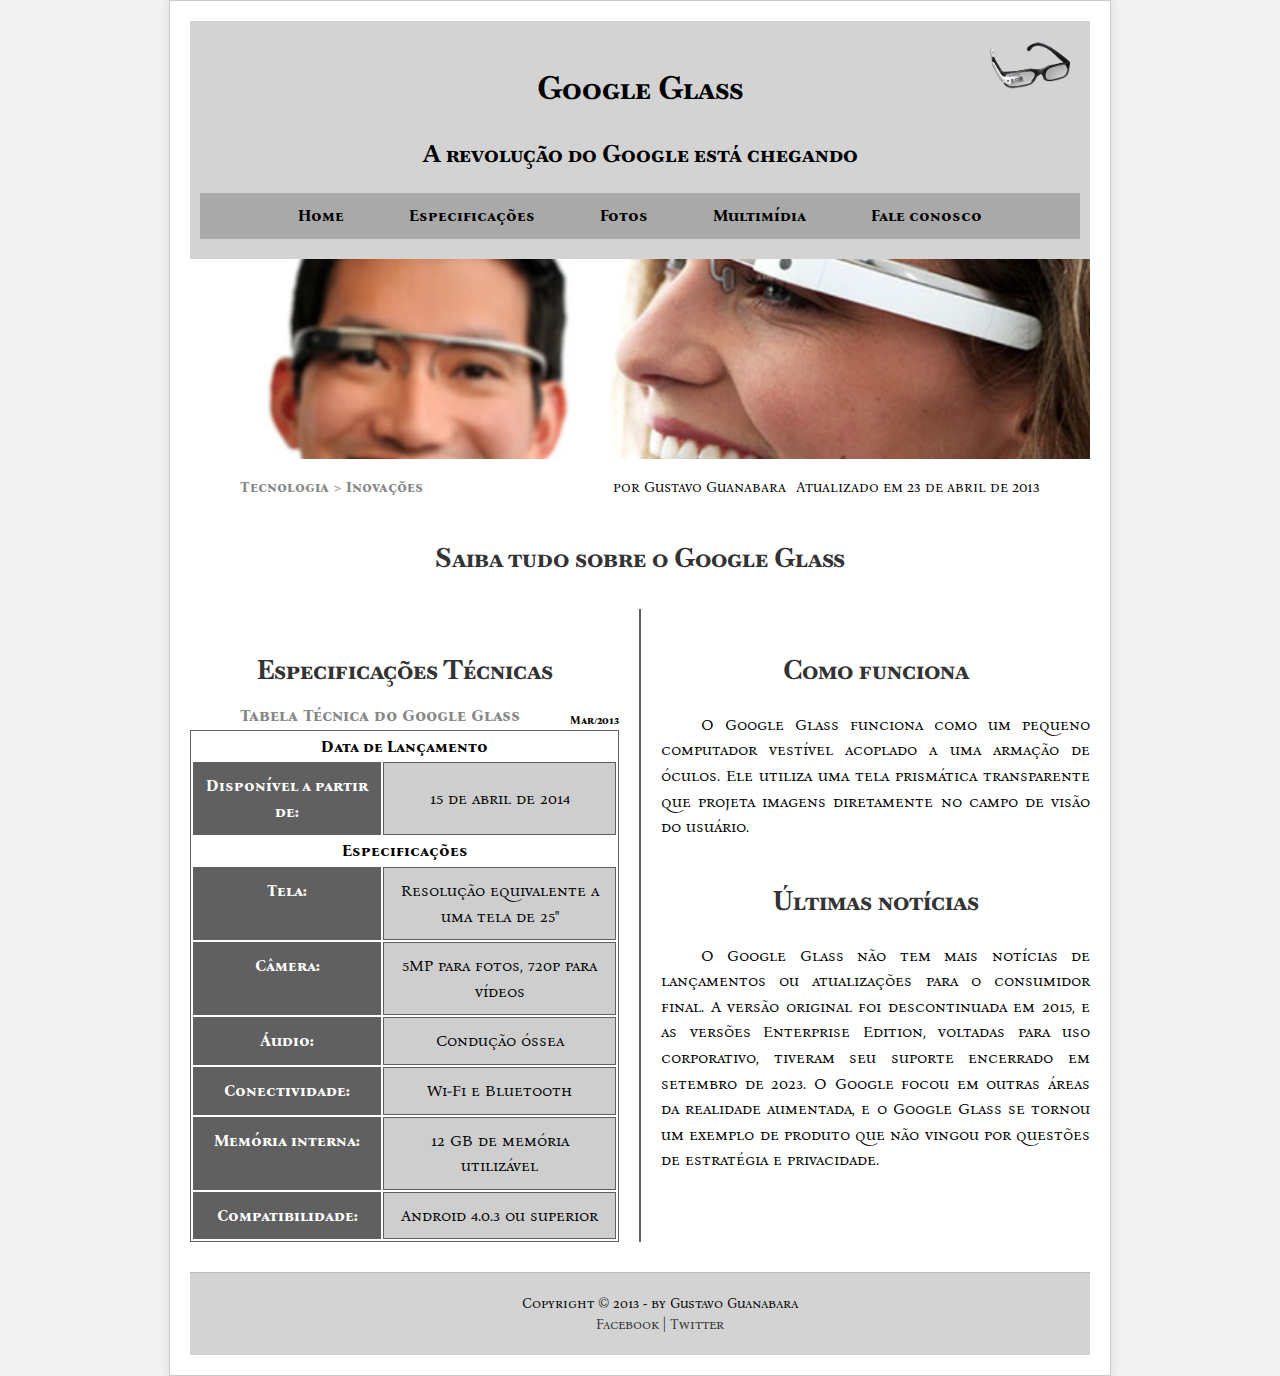
<file: pacote01/projeto-glass-html5/index.html>
<!DOCTYPE html>
<html lang="pt-br">
<head>
    <meta charset="UTF-8">
    <title>Tudo sobre Google Glass</title>
    <link rel="stylesheet" type="text/css" href="_css/estilo.css"/>
    <script src="_javascript/funcoes.js"></script>
</head>
<body class="index">
<div id="interface">
    <header id="cabecalho">
        <hgroup>
            <h1>Google Glass</h1>
            <h2>A revolução do Google está chegando</h2>
        </hgroup>
        <img id="icone" src="_imagens/glass-oculos-preto-peq.png" alt="Ícone do Google Glass"/>
        <nav id="menu">
            <ul>
                <li onmouseover="mudaFoto('_imagens/home.png')" onmouseout="mudaFoto('_imagens/contato.png')"><a href="index.html">Home</a></li>
                <li onmouseover="mudaFoto('_imagens/especificacoes.png')" onmouseout="mudaFoto('_imagens/contato.png')"><a href="specs.html">Especificações</a></li>
                <li onmouseover="mudaFoto('_imagens/fotos.png')" onmouseout="mudaFoto('_imagens/contato.png')"><a href="fotos.html">Fotos</a></li>
                <li onmouseover="mudaFoto('_imagens/multimidia.png')" onmouseout="mudaFoto('_imagens/contato.png')"><a href="multimidia.html">Multimídia</a></li>
                <li onmouseover="mudaFoto('_imagens/contato.png')" onmouseout="mudaFoto('_imagens/contato.png')"><a href="fale-conosco.html">Fale conosco</a></li>
            </ul>
        </nav>
    </header>
    <img class="img-topo" src="_imagens/glass-quadro-homem-mulher.jpg" alt="Google Glass em uso">
    <section id="corpo">
        <article id="noticia-principal">
            <header id="cabecalho-artigo">
               <div class="info-inline">
                    <span class="tema">Tecnologia &gt; Inovações</span>
                    <span class="autor">por Gustavo Guanabara</span>
                    <span class="data">Atualizado em 23 de abril de 2013</span>
                </div>
                <h1 class="titulo-secao">Saiba tudo sobre o Google Glass</h1>
            </header>
            <div id="box-especificacoes">
    <div class="coluna-esquerda">
        <h2 class="titulo-secao">Especificações Técnicas</h2>
        <table id="tabelaspec">
            <caption>Tabela Técnica do Google Glass <span>Mar/2013</span></caption>
            <tr><th colspan="2">Data de Lançamento</th></tr>
            <tr><td class="ce">Disponível a partir de:</td> <td class="cd">15 de abril de 2014</td></tr>

            <tr><th colspan="2">Especificações</th></tr>
            <tr><td class="ce">Tela:</td> <td class="cd">Resolução equivalente a uma tela de 25"</td></tr>
            <tr><td class="ce">Câmera:</td> <td class="cd">5MP para fotos, 720p para vídeos</td></tr>
            <tr><td class="ce">Áudio:</td> <td class="cd">Condução óssea</td></tr>
            <tr><td class="ce">Conectividade:</td> <td class="cd">Wi-Fi e Bluetooth</td></tr>
            <tr><td class="ce">Memória interna:</td> <td class="cd">12 GB de memória utilizável</td></tr>
            <tr><td class="ce">Compatibilidade:</td> <td class="cd">Android 4.0.3 ou superior</td></tr>
        </table>
    </div>

    <div class="divisor-vertical"></div>

    <div class="coluna-direita">
        <h2 class="titulo-secao">Como funciona</h2>
        <p>O Google Glass funciona como um pequeno computador vestível acoplado a uma armação de óculos. Ele utiliza uma tela prismática transparente que projeta imagens diretamente no campo de visão do usuário.</p>
        <h2 class="titulo-secao">Últimas notícias</h2>
        <p>O Google Glass não tem mais notícias de lançamentos ou atualizações para o consumidor final. A versão original foi descontinuada em 2015, e as versões Enterprise Edition, voltadas para uso corporativo, tiveram seu suporte encerrado em setembro de 2023. O Google focou em outras áreas da realidade aumentada, e o Google Glass se tornou um exemplo de produto que não vingou por questões de estratégia e privacidade.</p>
    </div>
</div>
        </article>
    </section>
    <footer id="rodape">
        <p>Copyright &copy; 2013 - by Gustavo Guanabara</p>
        <p>
            <a href="https://facebook.com/cursosemvideo" target ="_blank">Facebook</a> |
            <a href="https://twitter.com/cursosemvideo" target ="_blank">Twitter</a>
        </p>
    </footer>
</div>
</body>
</html>
</file>
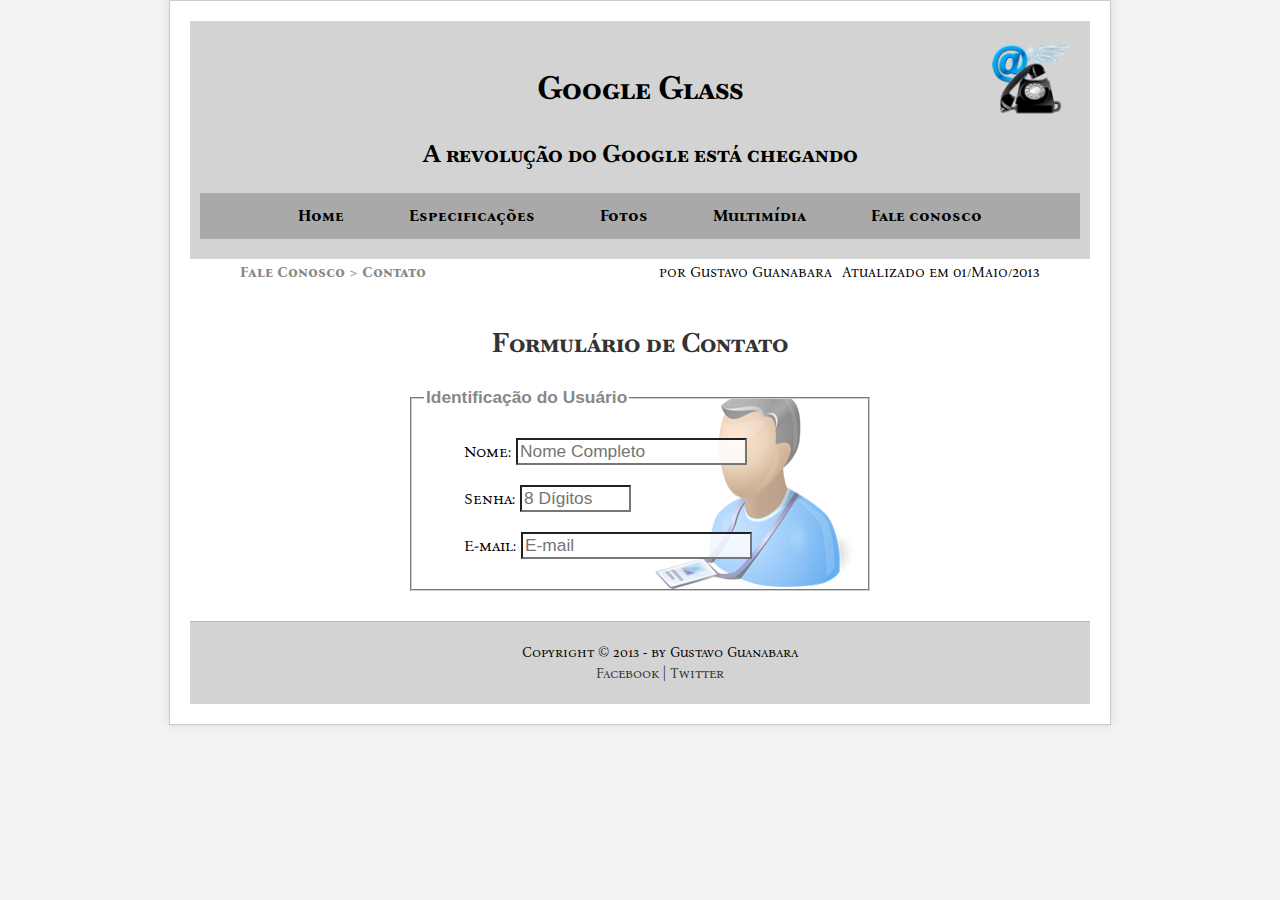
<file: pacote01/projeto-glass-html5/fale-conosco.html>
<!DOCTYPE html>
<html lang="pt-br">
<head>
    <meta charset="UTF-8">
    <title>Tudo sobre Google Glass</title>
    <link rel="stylesheet" type="text/css" href="_css/estilo.css"/>
    <link rel="stylesheet" href="_css/form.css"/>
    <script type="text/javascript" src="_javascript/funcoes.js"></script>
    <script>
        function calc_total() {
            var qtd = parseInt(document.getElementById('cQtd').value);
            var tot = qtd * 1500;
            document.getElementById('cTot').value = tot;
        }
    </script>
</head>
<body>
    <div id="interface">
        <header id="cabecalho">
            <hgroup>
                <h1>Google Glass</h1>
                <h2>A revolução do Google está chegando</h2>
            </hgroup>
            <img id="icone" src="_imagens/contato.png"/>
            <nav id="menu">
                <ul>
                    <li onmouseover="mudaFoto('_imagens/home.png')" onmouseout="mudaFoto('_imagens/contato.png')"><a href="index.html">Home</a></li>
                    <li onmouseover="mudaFoto('_imagens/especificacoes.png')" onmouseout="mudaFoto('_imagens/contato.png')"><a href="specs.html">Especificações</a></li>
                    <li onmouseover="mudaFoto('_imagens/fotos.png')" onmouseout="mudaFoto('_imagens/contato.png')"><a href="fotos.html">Fotos</a></li>
                    <li onmouseover="mudaFoto('_imagens/multimidia.png')" onmouseout="mudaFoto('_imagens/contato.png')"><a href="multimidia.html">Multimídia</a></li>
                    <li onmouseover="mudaFoto('_imagens/contato.png')" onmouseout="mudaFoto('_imagens/contato.png')"><a href="fale-conosco.html">Fale conosco</a></li>
                </ul>
            </nav>
        </header>
        <div class="info-inline">
            <span class="tema">Fale Conosco &gt; Contato</span>
            <span class="autor">por Gustavo Guanabara</span>
            <span class="data">Atualizado em 01/Maio/2013</span>
        </div>
        <section id="corpo-full">
            <article id="noticia-principal">
                <h1 class="titulo-secao">Formulário de Contato</h1>

                <form method="post" id="fContato" action="mailto:contato@gcursoemvideo.com" oninput="calc_total()">
                    <fieldset id="usuario">
                        <legend>Identificação do Usuário</legend>
                        <p>
                            <label for="cNome">Nome: </label>
                            <input type="text" name="tNome" id="cNome" size="20" maxlength="30" placeholder="Nome Completo"/>
                        </p>
                        <p>
                            <label for="cSenha">Senha: </label>
                            <input type="password" name="tSenha" id="cSenha" size="8" maxlength="8" placeholder="8 Dígitos"/>
                        </p>
                        <p>
                            <label for="cMail">E-mail: </label>
                            <input type="email" name="tMail" id="cMail" size="20" maxlength="40" placeholder="E-mail"/>
                        </p>
                    </fieldset>                
                </form>
            </article>
        </section>
        <footer id="rodape">
            <p>Copyright &copy; 2013 - by Gustavo Guanabara</p>
            <p>
                <a href="https://facebook.com/cursosemvideo" target="_blank">Facebook</a> |
                <a href="https://twitter.com/cursosemvideo" target="_blank">Twitter</a>
            </p>
        </footer>
    </div>
</body>
</html>
</file>
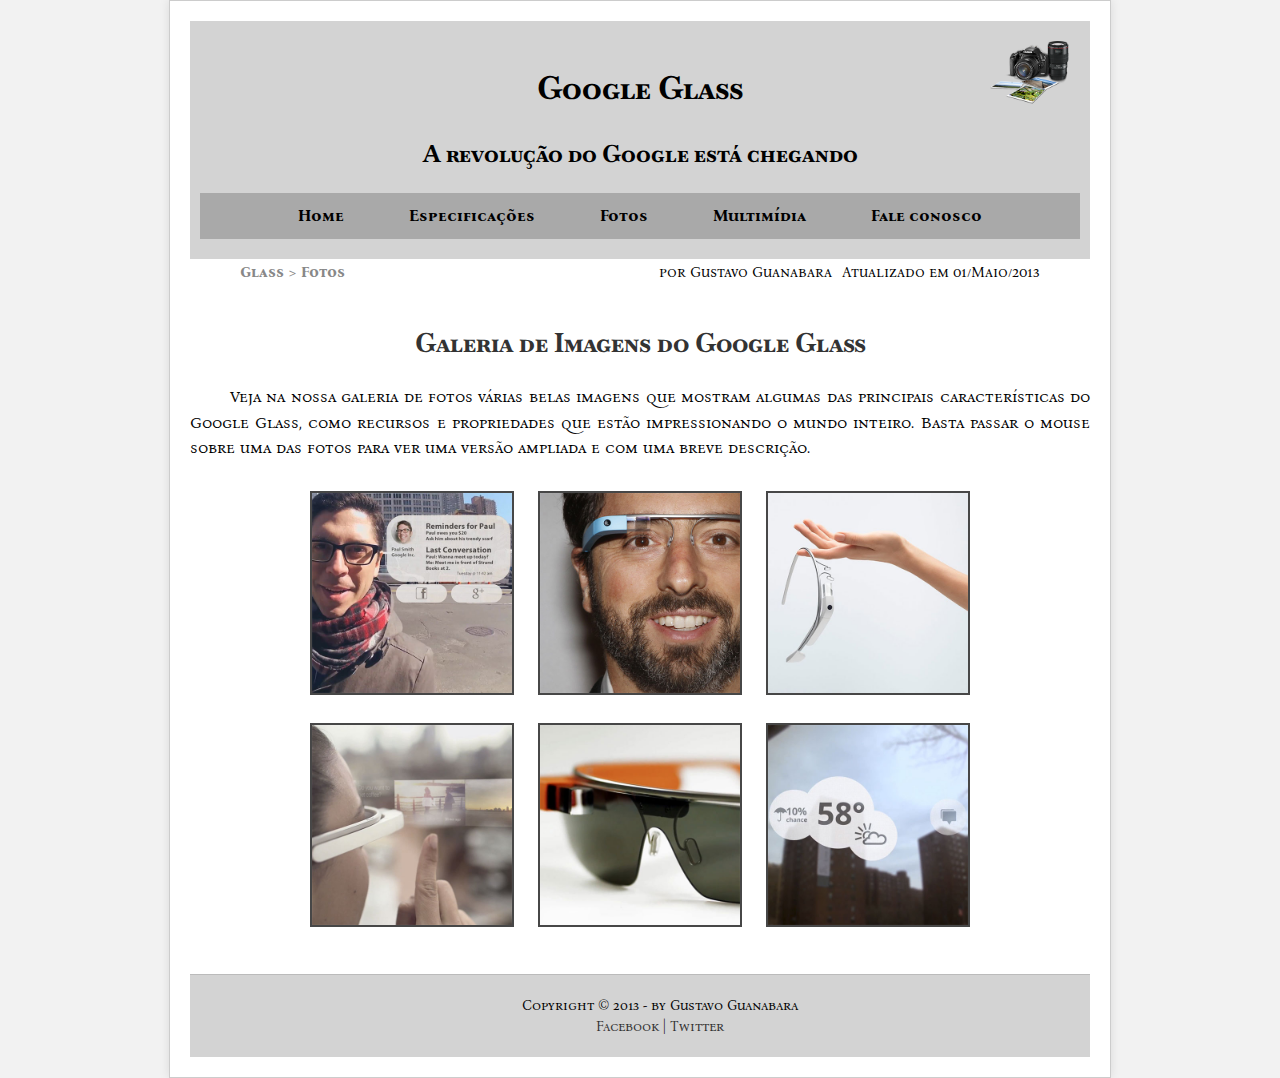
<file: pacote01/projeto-glass-html5/fotos.html>
<!DOCTYPE html>
<html lang="pt-br">
<head>
    <meta charset="UTF-8">
    <title>Tudo sobre Google Glass</title>
    <link rel="stylesheet" type="text/css" href="_css/estilo.css"/>
    <link rel="stylesheet" href="_css/fotos.css"/>
</head>
<script language="javascript" src="_javascript/funcoes.js"></script>
<body>
<div id="interface">
<header id="cabecalho">
    <hgroup>
        <h1>Google Glass</h1>
        <h2>A revolução do Google está chegando</h2>
    </hgroup>
    <img id="icone" src="_imagens/fotos.png"/>
    <nav id="menu">
        <ul>
            <li onmouseover="mudaFoto('_imagens/home.png')" onmouseout="mudaFoto('_imagens/fotos.png')"><a href="index.html">Home</a></li>
            <li onmouseover="mudaFoto('_imagens/especificacoes.png')" onmouseout="mudaFoto('_imagens/fotos.png')"><a href="specs.html">Especificações</a></li>
            <li onmouseover="mudaFoto('_imagens/fotos.png')" onmouseout="mudaFoto('_imagens/fotos.png')"><a href="fotos.html">Fotos</a></li>
            <li onmouseover="mudaFoto('_imagens/multimidia.png')" onmouseout="mudaFoto('_imagens/fotos.png')"><a href="multimidia.html">Multimídia</a></li>
            <li onmouseover="mudaFoto('_imagens/contato.png')" onmouseout="mudaFoto('_imagens/fotos.png')"><a href="fale-conosco.html">Fale conosco</a></li>
        </ul>
    </nav>
</header>
<div class="info-inline">
    <span class="tema">Glass &gt; Fotos</span>
    <span class="autor">por Gustavo Guanabara</span>
    <span class="data">Atualizado em 01/Maio/2013</span>
</div>
<section id="corpo-full">
    <article id="noticia-principal">
        <h1 class="titulo-secao">Galeria de Imagens do Google Glass</h1>
        <p>Veja na nossa galeria de fotos várias belas imagens que mostram algumas das principais características do Google Glass, como recursos e propriedades que estão impressionando o mundo inteiro. Basta passar o mouse sobre uma das fotos para ver uma versão ampliada e com uma breve descrição.</p>
        <ul id="album-fotos"> 
            <li id="foto01"><span><img src="_imagens/galeria-01.jpg"></span></li>
            <li id="foto02"><span><img src="_imagens/galeria-02.jpg"></span></li>
            <li id="foto03"><span><img src="_imagens/galeria-03.jpg"></span></li>
            <li id="foto04"><span><img src="_imagens/galeria-04.jpg"></span></li>
            <li id="foto05"><span><img src="_imagens/galeria-05.jpg"></span></li>
            <li id="foto06"><span><img src="_imagens/galeria-06.jpg"></span></li>
        </ul>
    </article>
</section>
<footer id="rodape">
     <p>Copyright &copy; 2013 - by Gustavo Guanabara</p>
     <p>
        <a href="https://facebook.com/cursosemvideo" target="_blank">Facebook</a> |
        <a href="https://twitter.com/cursosemvideo" target="_blank">Twitter</a>
    </p>
</footer>
</div>
</body>
</html>
</file>
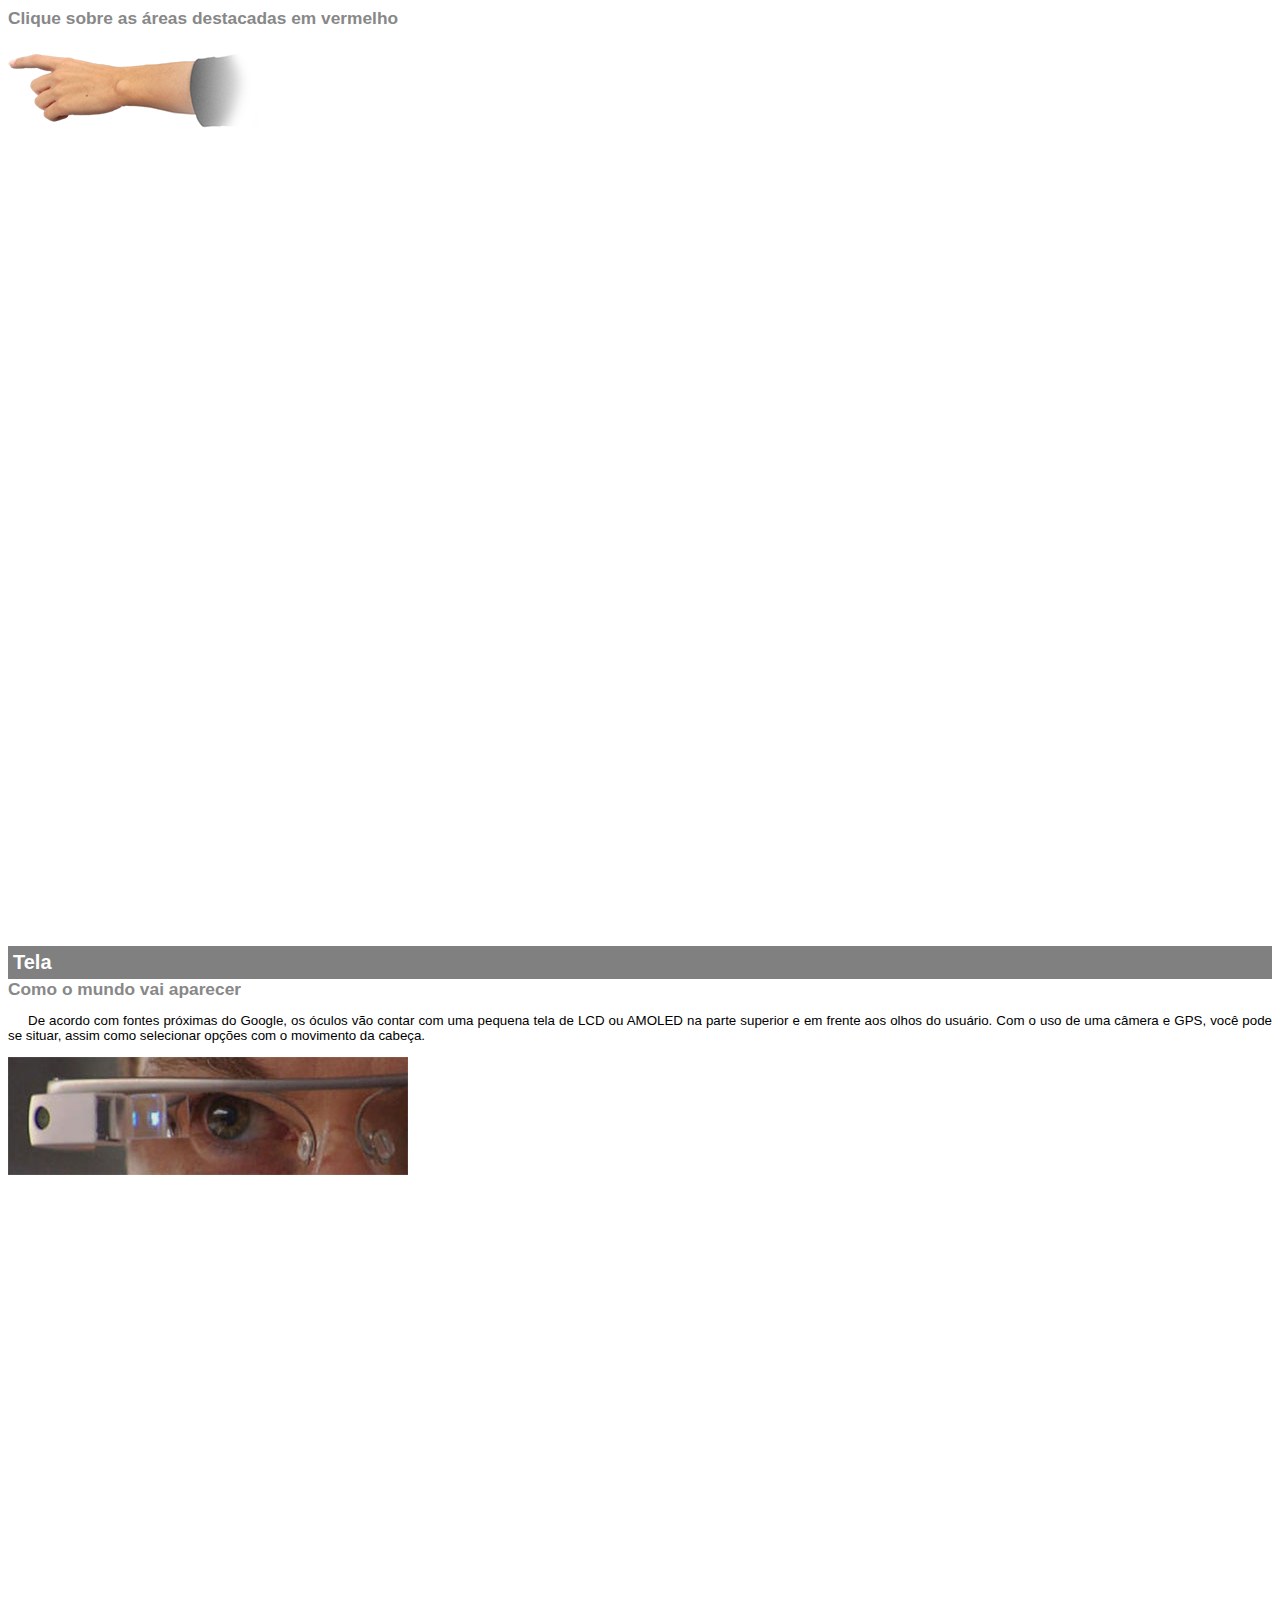
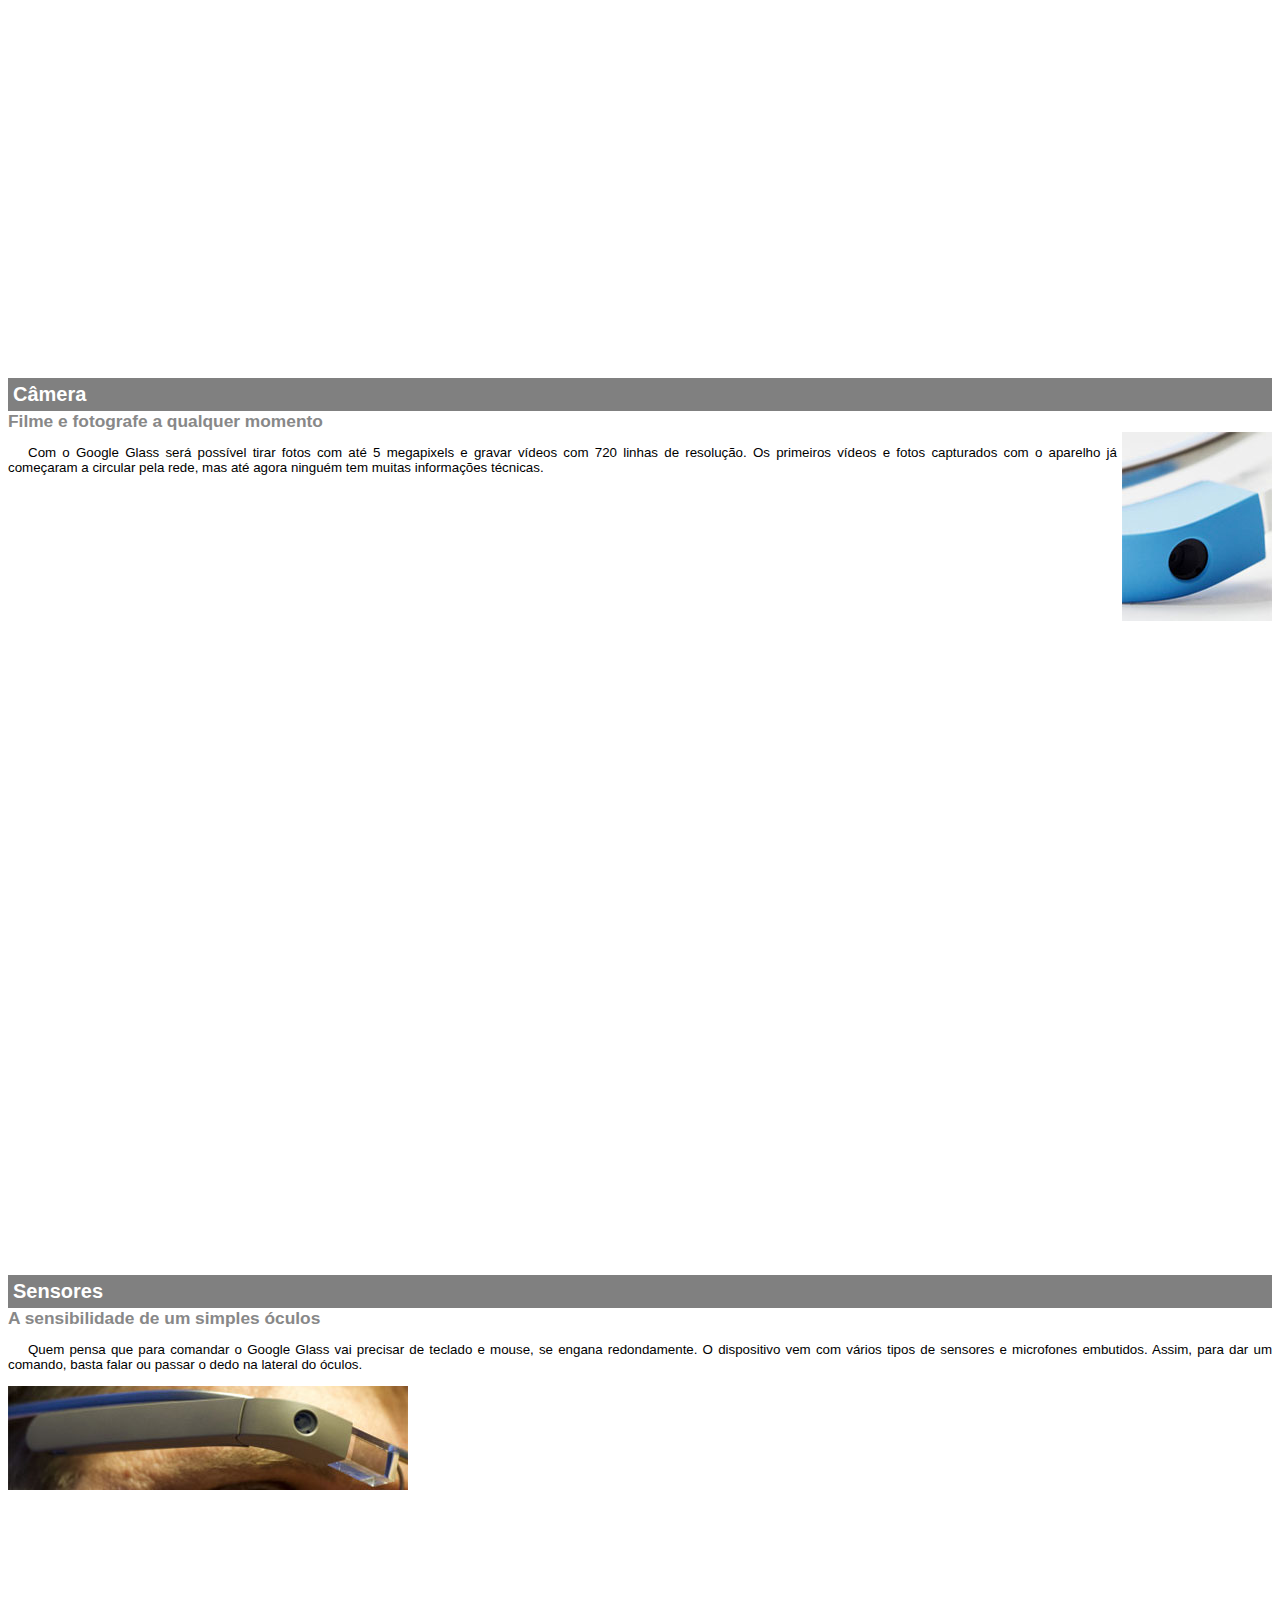
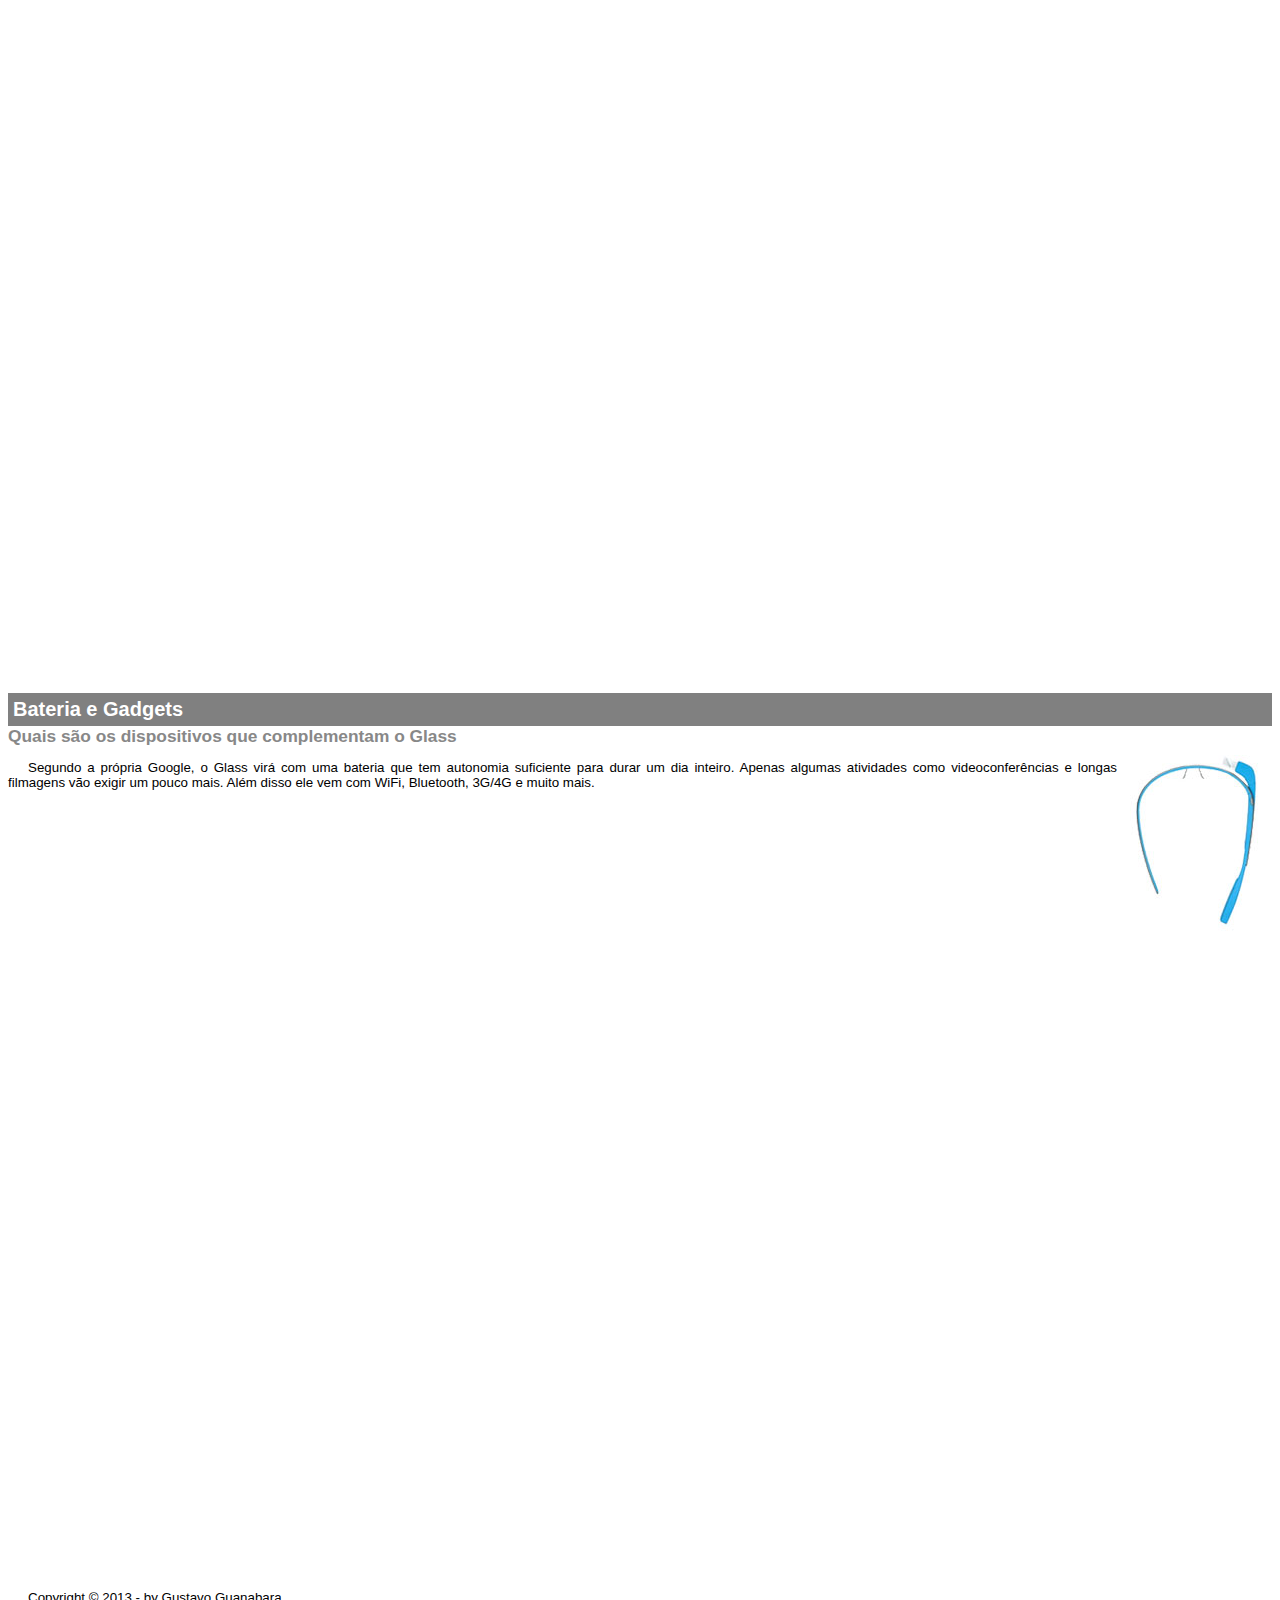
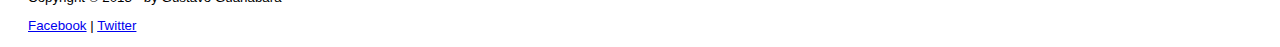
<file: pacote01/projeto-glass-html5/google-glass.html>
<!DOCTYPE html>
<html lang="pt-br">
<head>
    <meta charset="UTF-8">
    <meta name="viewport" content="width=device-width, initial-scale=1.0">
    <title>informações sobre o Google Glass</title>
    <style>
        body {
            font-family: Arial;
            font-size: 10pt;
        }
    p {
        text-align: justify;
        text-indent: 20px;
    }
    article h1 {
        font-size: 15pt;
        color: white;
        background-color: gray;
        padding: 5px;
        margin: 0px;
    }
    article h2 {
        font-size: 13pt;
        color: #888888;
        margin: 0px;
    }
    article {
        margin-bottom: 800px;
    }
    img.img-dir {
        display: block;
        float: right;
        margin-left: 5px;
    }
    </style>
</head>
<body>
<article id="topo">
    <header>
        <h2>Clique sobre as áreas destacadas em vermelho</h2>
    </header>
    <img src="_imagens/mao.png" alt="Mão apontando para a esquerda"/>
</article>
<article id="tela">
    <header>
        <h1>Tela</h1>
        <h2>Como o mundo vai aparecer</h2>
    </header>
    <p>De acordo com fontes próximas do Google, os óculos vão contar com uma pequena tela de LCD ou AMOLED na parte superior e em frente aos olhos do usuário. Com o uso de uma câmera e GPS, você pode se situar, assim como selecionar opções com o movimento da cabeça.</p>
    <img src="_imagens/det-tela.jpg" alt="Tela do Google Glass"/>
</article>

<article id="camera">
    <header>
        <h1>Câmera</h1>
        <h2>Filme e fotografe a qualquer momento</h2>
    </header>
    <img src="_imagens/det-camera.jpg" class="img-dir" alt="Câmera do Google Glass">
<p>Com o Google Glass será possível tirar fotos com até 5 megapixels e gravar vídeos com 720 linhas de resolução. Os primeiros vídeos e fotos capturados com o aparelho já começaram a circular pela rede, mas até agora ninguém tem muitas informações técnicas.</p></article>
<article id="sensores">
    <header>
        <h1>Sensores</h1>
        <h2>A sensibilidade de um simples óculos</h2>
    </header>
    <p>Quem pensa que para comandar o Google Glass vai precisar de teclado e mouse, se engana redondamente. O dispositivo vem com vários tipos de sensores e microfones embutidos. Assim, para dar um comando, basta falar ou passar o dedo na lateral do óculos.</p>
    <img src="_imagens/det-touch.jpg" alt="Sensores do Google Glass"/>
</article>
<article id="gadgets">
    <header>
        <h1>Bateria e Gadgets</h1>
        <h2>Quais são os dispositivos que complementam o Glass</h2>
    </header>
    <img src="_imagens/det-bateria.jpg" class="img-dir" alt="Bateria e Gadgets do Google Glass"/>
    <p>Segundo a própria Google, o Glass virá com uma bateria que tem autonomia suficiente para durar um dia inteiro. Apenas algumas atividades como videoconferências e longas filmagens vão exigir um pouco mais. Além disso ele vem com WiFi, Bluetooth, 3G/4G e muito mais.</p>
</article>
<footer id="rodape">
     <p>Copyright &copy; 2013 - by Gustavo Guanabara</p>
     <p>
        <a href="https://facebook.com/cursosemvideo" target="_blank">Facebook</a> |
        <a href="https://twitter.com/cursosemvideo" target="_blank">Twitter</a>
    </p>
</footer>
</body>
</html>
</file>
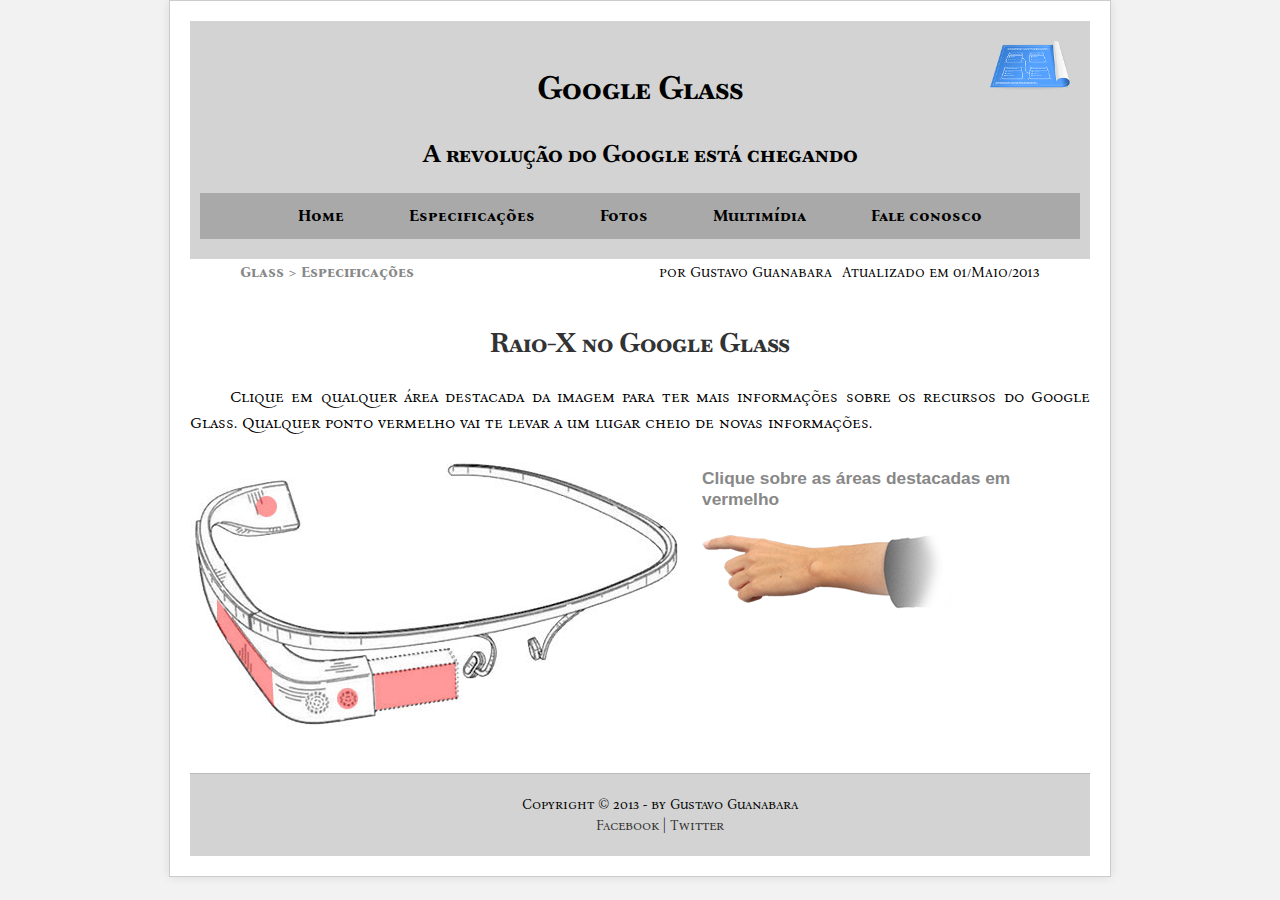
<file: pacote01/projeto-glass-html5/specs.html>
<!DOCTYPE html>
<html lang="pt-br">
<head>
    <meta charset="UTF-8">
    <title>Tudo sobre Google Glass</title>
    <link rel="stylesheet" type="text/css" href="_css/estilo.css"/>
    <link rel="stylesheet" href="_css/specs.css">
</head>
<script language="javascript" src="_javascript/funcoes.js"></script>
<body>
<div id="interface">
<header id="cabecalho">
    <hgroup>
        <h1>Google Glass</h1>
        <h2>A revolução do Google está chegando</h2>
    </hgroup>
    <img id="icone" src="_imagens/especificacoes.png"/>
    <nav id="menu">
        <ul>
            <li onmouseover="mudaFoto('_imagens/home.png')" onmouseout="mudaFoto('_imagens/especificacoes.png')"><a href="index.html">Home</a></li>
            <li onmouseover="mudaFoto('_imagens/especificacoes.png')" onmouseout="mudaFoto('_imagens/especificacoes.png')"><a href="specs.html">Especificações</a></li>
            <li onmouseover="mudaFoto('_imagens/fotos.png')" onmouseout="mudaFoto('_imagens/especificacoes.png')"><a href="fotos.html">Fotos</a></li>
            <li onmouseover="mudaFoto('_imagens/multimidia.png')" onmouseout="mudaFoto('_imagens/especificacoes.png')"><a href="multimidia.html">Multimídia</a></li>
            <li onmouseover="mudaFoto('_imagens/contato.png')" onmouseout="mudaFoto('_imagens/especificacoes.png')"><a href="fale-conosco.html">Fale conosco</a></li>
        </ul>
    </nav>
</header>
<div class="info-inline">
    <span class="tema">Glass &gt; Especificações</span>
    <span class="autor">por Gustavo Guanabara</span>
    <span class="data">Atualizado em 01/Maio/2013</span>
</div>
<section id="corpo-full">
    <article id="noticia-principal">
        <h1 class="titulo-secao">Raio-X no Google Glass</h1>
        <p>Clique em qualquer área destacada da imagem para ter mais informações sobre os recursos do Google Glass. Qualquer ponto vermelho vai te levar a um lugar cheio de novas informações.</p>
        <section id="conteudo">
            <img src="_imagens/glass-esquema-marcado.jpg" usemap="#meumapa"/>
            <map name="meumapa">
                <area shape="rect" coords="179,202,270,260" href="google-glass.html#tela" target="janela"/>
                <area shape="circle" coords="158,243,12" href="google-glass.html#camera" target="janela"/>
                <area shape="circle" coords="73,52,12" href="google-glass.html#gadgets" target="janela"/>
                <area shape="poly" coords="28,143,83,216,84,249,27,169" href="google-glass.html#sensores" target="janela"/>
            </map>
            <iframe src="google-glass.html" name="janela" id="frame-spec"></iframe>
        </section>
    </article>
</section>
<footer id="rodape">
     <p>Copyright &copy; 2013 - by Gustavo Guanabara</p>
     <p>
        <a href="https://facebook.com/cursosemvideo" target="_blank">Facebook</a> |
        <a href="https://twitter.com/cursosemvideo" target="_blank">Twitter</a>
    </p></footer>
</div>
</body>
</html>
</file>
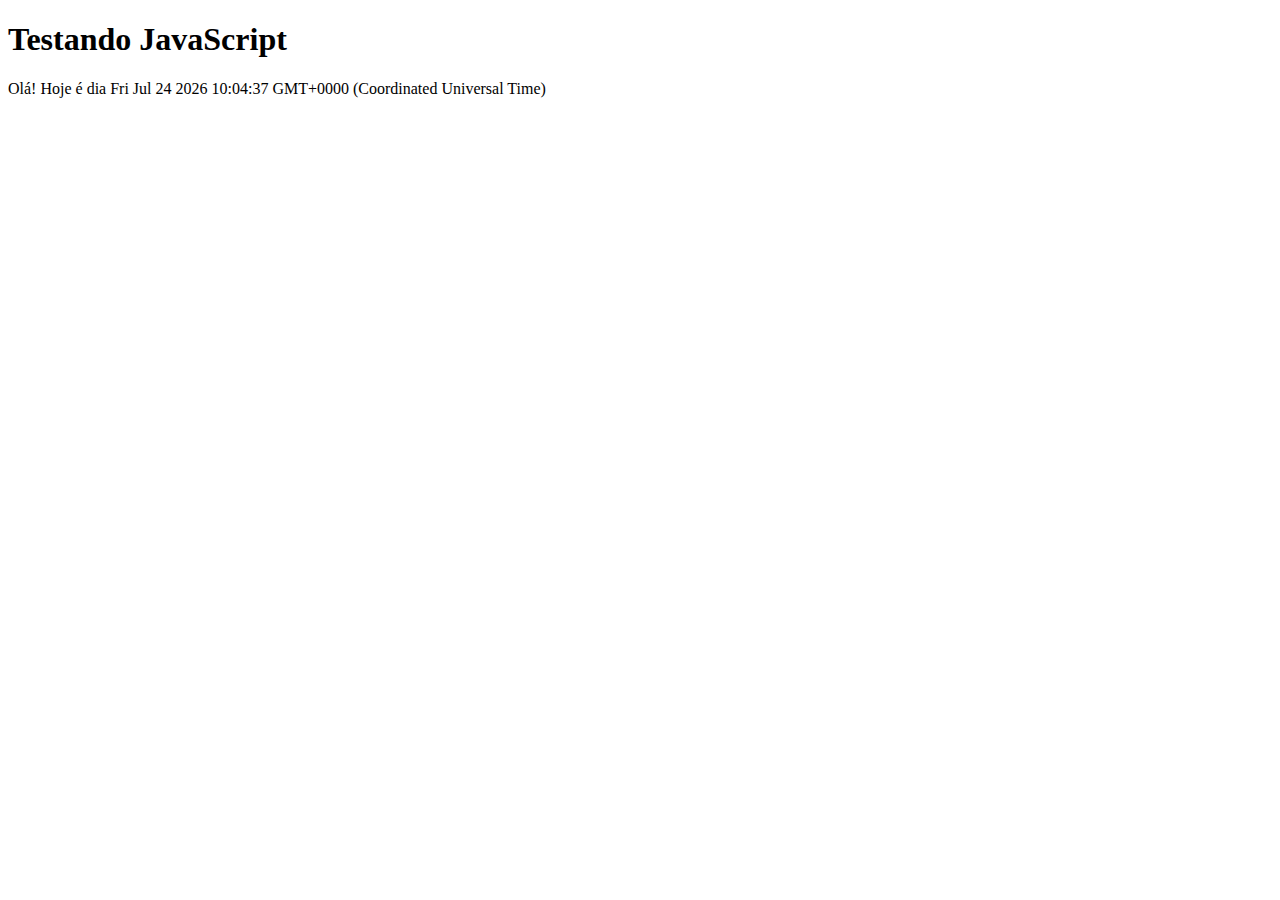
<file: pacote01/projeto-glass-html5/testejs01.html>
<!DOCTYPE html>
<html lang="pt-br">
<head>
    <meta charset="UTF-8">
    <meta name="viewport" content="width=device-width, initial-scale=1.0">
    <title>Teste JavaScript</title>
</head>
<body>
    <h1>Testando JavaScript</h1>
    <script>
        document.write("Olá! Hoje é dia " + Date());
    </script>
</body>
</html>
</file>
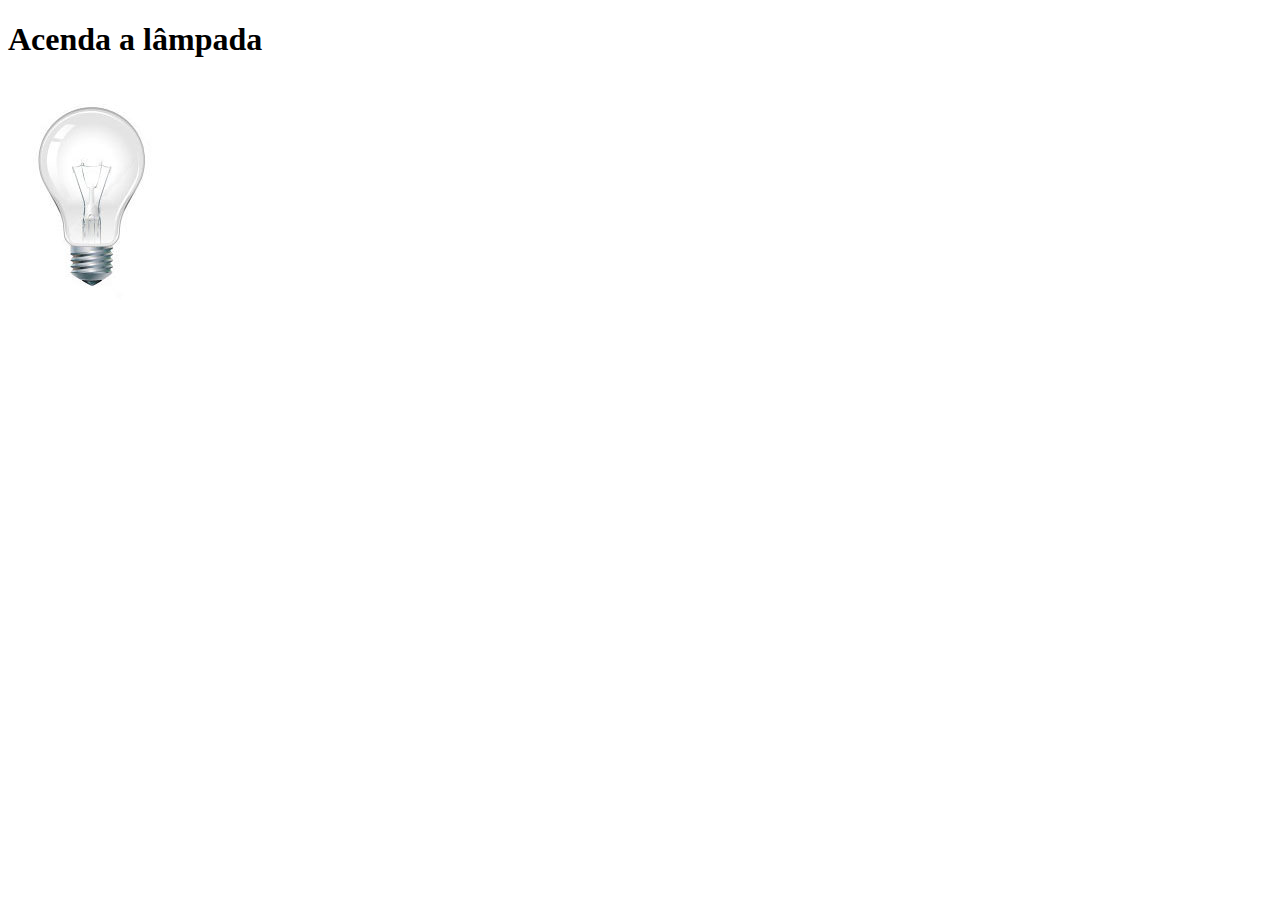
<file: pacote01/projeto-glass-html5/testejs02.html>
<!DOCTYPE html>
<html lang="en">
<head>
    <meta charset="UTF-8">
    <meta name="viewport" content="width=device-width, initial-scale=1.0">
    <title>Teste JavaScript</title>
    <script>
        function acendeLampada() {
            document.getElementById("luz").src="_imagens/lampada-acesa.jpg";
        }
        function apagaLampada() {
            document.getElementById("luz").src="_imagens/lampada-apagada.jpg";
        }
        function quebraLampada() {
            document.getElementById("luz").src="_imagens/lampada-quebrada.jpg";
        }
    </script>
</head>
<body>
    <h1>Acenda a lâmpada</h1>
    <img src="_imagens/lampada-apagada.jpg" id="luz" onmousemove="acendeLampada()" onmouseout="apagaLampada()" onclick="quebraLampada()"/>
</body>
</html>
</file>
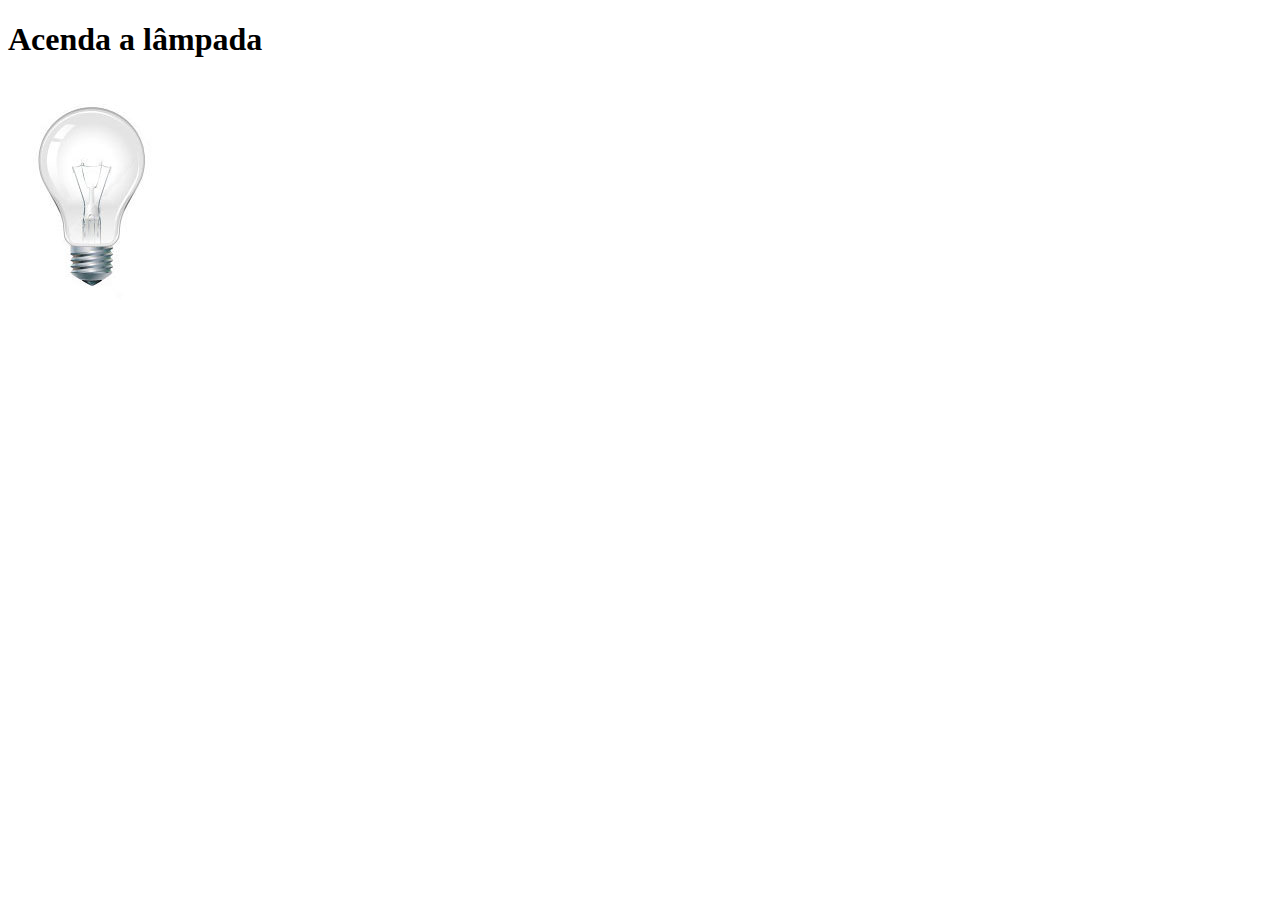
<file: pacote01/projeto-glass-html5/testejs03.html>
<!DOCTYPE html>
<html lang="en">
<head>
    <meta charset="UTF-8">
    <meta name="viewport" content="width=device-width, initial-scale=1.0">
    <title>Teste JavaScript</title>
    <script>
        var quebrada = false;
        function mudaLampada(tipo) {
            if (!quebrada) {
                document.getElementById("luz").src= "_imagens/" + tipo + ".jpg";
                if (tipo == 'lampada-quebrada') {
                    quebrada = true;
                }
            }
        }
    </script>
</head>
<body>
    <h1>Acenda a lâmpada</h1>
    <img src="_imagens/lampada-apagada.jpg" id="luz" onmousemove="mudaLampada('lampada-acesa')" onmouseout="mudaLampada('lampada-apagada')" onclick="mudaLampada('lampada-quebrada')"/>
</body>
</html>
</file>
<file: pacote01/projeto-glass-html5/_css/estilo.css>
@import url('https://fonts.googleapis.com/css2?family=Baskervville+SC&display=swap');
@import url('https://fonts.googleapis.com/css2?family=Bona+Nova+SC:ital,wght@0,400;0,700;1,400&display=swap');

body {
    font-family: Arial, sans-serif;
    margin: 0;
    padding: 0;
    background-color: #f2f2f2;
    line-height: 1.6;
    color: #000;
}

#interface {
    max-width: 900px;
    margin: 0 auto;
    background-color: #fff;
    padding: 20px;
    border: 1px solid #ccc;
    box-shadow: 0 0 10px rgba(0,0,0,0.1);
}

#cabecalho {
    font-family: "Baskervville SC", serif;
    text-align: center;
    background-color: #d3d3d3;
    padding: 20px 10px;
    position: relative;
}

#cabecalho img#icone {
    position: absolute;
    right: 20px;
    top: 20px;
    width: 80px;
}

#menu {
    font-family: "Bona Nova SC", serif;
    background-color: #a9a9a9;
    padding: 10px 0;
    text-align: center;
}

#menu ul {
    list-style: none;
    margin: 0;
    padding: 0;
    text-align: center;
}

#menu ul li {
    display: inline;
    margin: 0 15px;
}

#menu ul li a {
    text-decoration: none;
    color: black;
    font-weight: bold;
    padding: 10px 15px;
    position: relative;
    transition: color 0.3s, background-color 0.3s;
}

#menu ul li a::before {
    content: '';
    position: absolute;
    top: 0;
    left: 0;
    width: 100%;
    height: 100%;
    background-color: rgba(0, 0, 0, 0.1);
    z-index: -1;
    opacity: 0;
    transition: opacity 0.3s;
}

#menu ul li a:hover {
    color: white;
}

#menu ul li a:hover::before {
    opacity: 1;
}

p {
    font-family: "Bona Nova SC", serif;
    text-align: justify;
    text-indent: 40px;
    margin: 20px 0;
}

a {
    color: #333;
    text-decoration: none;
}

a:hover {
    text-decoration: underline;
}

.img-topo {
    width: 100%;
    height: auto;
    max-height: 200px;
    object-fit: cover;
    display: block;
    margin: 0 auto 20px;
}

.titulo-secao {
    font-family: "Baskervville SC", serif;
    font-size: 20pt;
    text-align: center;
    margin-top: 40px;
    margin-bottom: 10px;
    color: #333;
}

#tabelaspec {
    font-family: "Bona Nova SC", serif;
    border: 1px solid #606060;
    margin-left: auto;
    margin-right: auto;
}

#tabelaspec td {
    border: 1px solid #606060;
    padding: 10px;
    text-align: center;
    vertical-align: middle;
}

table#tabelaspec td.ce {
    color: #ffffff;
    background-color: #606060;
    vertical-align: top;
    font-weight: bold;
}

table#tabelaspec td.cd {
    background-color: #cecece;
}

table#tabelaspec caption {
    color: #888888;
    font-size: 13pt;
    font-weight: bolder;
}

table#tabelaspec caption span {
    display: block;
    float: right;
    color: #000000;
    font-size: 8pt;
    margin-top: 10px;
}

#linha-index {
    border: none;
    border-top: 2px solid #606060;
    width: 80%;
    margin: 40px auto;
    display: block;
}

body:not(.index) #linha-index {
    display: none;
}

.autor, .atualizado {
    font-family: "Bona Nova SC", serif;
    text-align: center;
    color: #666;
    margin: 10px 0 5px;
}

.autor {
    font-size: 13pt;
    margin-top: 20px;
}

.atualizado {
    font-size: 11pt;
    font-style: italic;
    margin-bottom: 20px;
}

#rodape {
    background-color: #d3d3d3;
    color: #000;
    font-family: "Bona Nova SC", serif;
    font-size: 14px;
    text-align: center;
    padding: 20px 10px;
    margin-top: 30px;
    border-top: 1px solid #bbb;
}

#rodape p {
    margin: 0;
    line-height: 1.5;
    text-align: center;
}

@media (max-width: 768px) {
    #menuToggle {
        display: block;
        text-align: center;
    }

    #menu ul {
        flex-direction: column;
        align-items: center;
        display: none;
    }

    #menu ul.show {
        display: flex;
    }

    #menu ul li {
        margin: 10px 0;
        display: block;
    }

    #cabecalho img#icone {
        position: static;
        display: block;
        margin: 20px auto;
    }

    #interface {
        width: 95%;
    }
}

.info-inline {
    font-family: "Bona Nova SC", serif;
    color: #888;
    font-size: 12pt;
    display: flex;
    justify-content: space-between;
    align-items: center;
    flex-wrap: wrap;
    gap: 10px;
    padding: 0 10px;
    margin: 5px auto 15px;
    max-width: 800px;
}

.info-inline span {
    white-space: nowrap;
    color: #000;
    font-size: 11pt;
    line-height: 1.2;
    margin: 0;
    padding: 0;
}

.info-inline .tema {
    font-weight: bold;
    color: #888;
    flex: 1;
}

.info-inline .autor,
.info-inline .data {
    flex: none;
    text-align: right;
}

#box-especificacoes {
    display: flex;
    justify-content: space-between;
    align-items: flex-start;
    gap: 20px;
    margin: 30px 0;
    flex-wrap: wrap;
}

.coluna-esquerda,
.coluna-direita {
    flex: 1;
    min-width: 280px;
}

.divisor-vertical {
    width: 2px;
    background-color: #606060;
    height: auto;
    min-height: 100%;
    align-self: stretch;
}

@media (max-width: 768px) {
    #box-especificacoes {
        flex-direction: column;
    }

    .divisor-vertical {
        display: none;
    }
}
</file>
<file: pacote01/projeto-glass-html5/_css/form.css>
@charset "UTF-8";

form {
    width: 500px;
    margin: auto;
}

input, textarea {
    font-family: sans-serif;
    font-weight: normal;
    font-size: 13pt;
    background-color: rgba(255,255,255,.8);
}

input:hover, textarea:hover {
    background-color: #dddddd;
}

legend {
    color: #888888;
    font-weight: bold;
    font-size: 13pt;
    font-family: sans-serif;
}

fieldset {
    border-color: #cecece;
    margin: 20px;
}

fieldset#sexo {
    width: 150px;
}

fieldset#usuario {
    background: url(../_imagens/icone-contato.png) no-repeat 95% 95%;
}

fieldset#endereco {
    background: url(../_imagens/icone-endereco.png) no-repeat 95% 95%;
}

fieldset#mensagem {
    background: url(../_imagens/icone-mensagem.png) no-repeat 95% 95%;
}

fieldset#pedido {
    background: url(../_imagens/icone-pagamento.png) no-repeat 95% 95%;
}
</file>
<file: pacote01/projeto-glass-html5/_css/fotos.css>
#album-fotos {
    list-style: none;
    padding: 0;
    margin: 0 auto;
    text-align: center;
}

#album-fotos li {
    display: inline-block;
    margin: 10px;
}

#album-fotos img {
    width: 200px;
    height: 200px;
    object-fit: cover;
    border: 2px solid #474747;
    transition: transform 0.3s ease, border 0.3s ease;
    display: block;
}

#album-fotos img:hover {
    transform: scale(1.2);
    border: 2px solid #474747;
}
</file>
<file: pacote01/projeto-glass-html5/_css/specs.css>
@charset "UTF-8";

section#conteudo {
    width: 1000px;
    margin: auto;
}

iframe#frame-spec {
    width: 398px;
    height: 275px;
    border: none;
    overflow: hidden;
}

iframe#frame-spec::-webkit-scrollbar {
    display: none;
}
</file>
